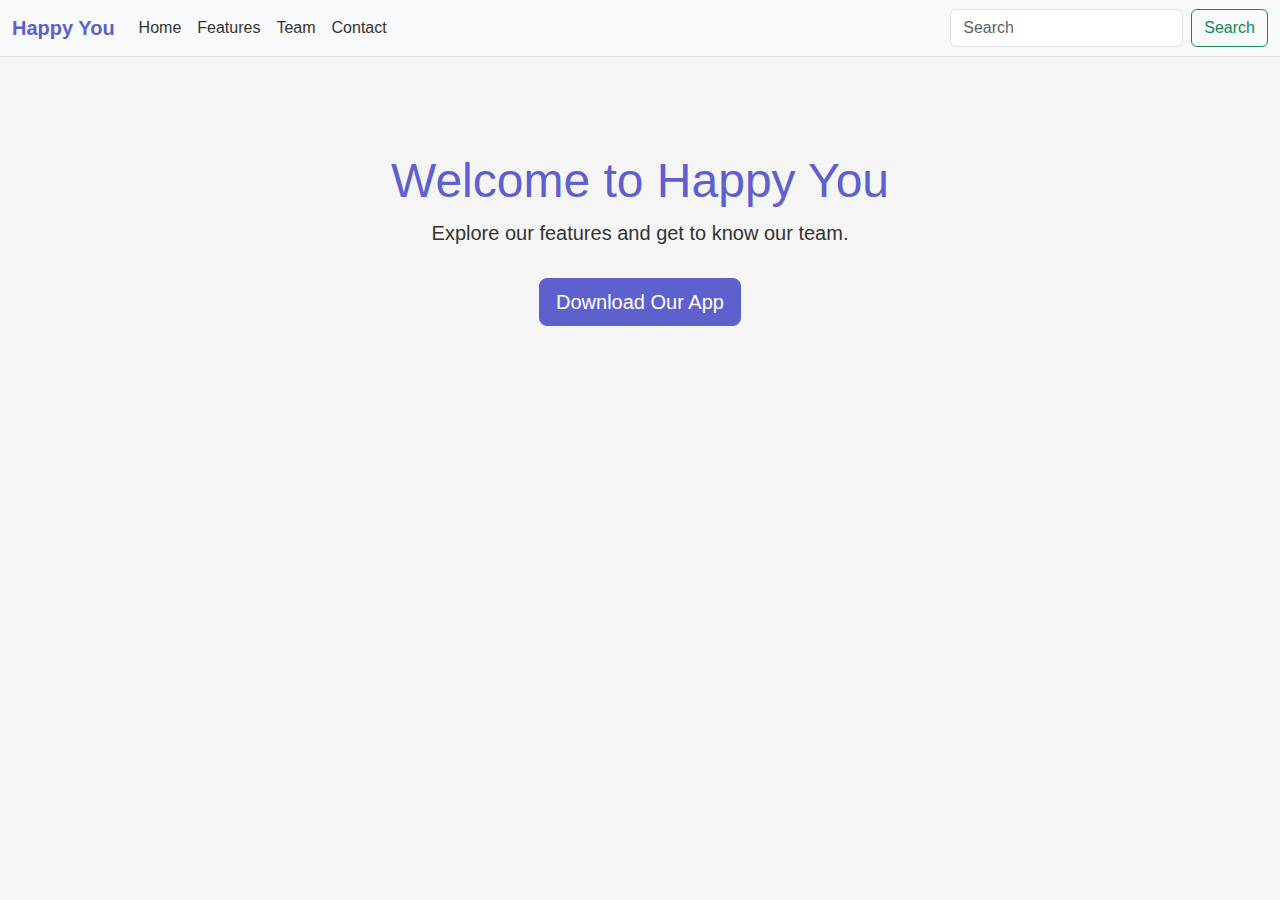
<file: Cloud Computing/Landing Page/index.html>
<!DOCTYPE html>
<html lang="en">
  <head>
    <meta charset="UTF-8" />
    <meta name="viewport" content="width=device-width, initial-scale=1.0" />
    <title>Happy You - Home</title>
    <link
      href="https://cdn.jsdelivr.net/npm/bootstrap@5.3.3/dist/css/bootstrap.min.css"
      rel="stylesheet"
    />
    <link href="css/style.css" rel="stylesheet" />
  </head>
  <body>
    <!-- Navbar -->
    <nav class="navbar navbar-expand-lg bg-body-tertiary fixed-top">
      <div class="container-fluid">
        <a class="navbar-brand" href="index.html">Happy You</a>
        <button
          class="navbar-toggler"
          type="button"
          data-bs-toggle="collapse"
          data-bs-target="#navbarSupportedContent"
          aria-controls="navbarSupportedContent"
          aria-expanded="false"
          aria-label="Toggle navigation"
        >
          <span class="navbar-toggler-icon"></span>
        </button>
        <div class="collapse navbar-collapse" id="navbarSupportedContent">
          <ul class="navbar-nav me-auto mb-2 mb-lg-0">
            <li class="nav-item">
              <a class="nav-link active" aria-current="page" href="index.html"
                >Home</a
              >
            </li>
            <li class="nav-item">
              <a class="nav-link" href="features.html">Features</a>
            </li>
            <li class="nav-item">
              <a class="nav-link" href="team.html">Team</a>
            </li>
            <li class="nav-item">
              <a class="nav-link" href="contact.html">Contact</a>
            </li>
          </ul>
          <form class="d-flex" role="search">
            <input
              class="form-control me-2"
              type="search"
              placeholder="Search"
              aria-label="Search"
            />
            <button class="btn btn-outline-success" type="submit">
              Search
            </button>
          </form>
        </div>
      </div>
    </nav>

    <!-- Content -->
    <div class="container mt-5 pt-5 text-center">
      <h1>Welcome to Happy You</h1>
      <p>Explore our features and get to know our team.</p>
      <a href="path/to/your/app.apk" class="btn btn-primary btn-lg" download
        >Download Our App</a
      >
    </div>

    <script src="https://cdn.jsdelivr.net/npm/bootstrap@5.3.3/dist/js/bootstrap.bundle.min.js"></script>
  </body>
</html>
</file>
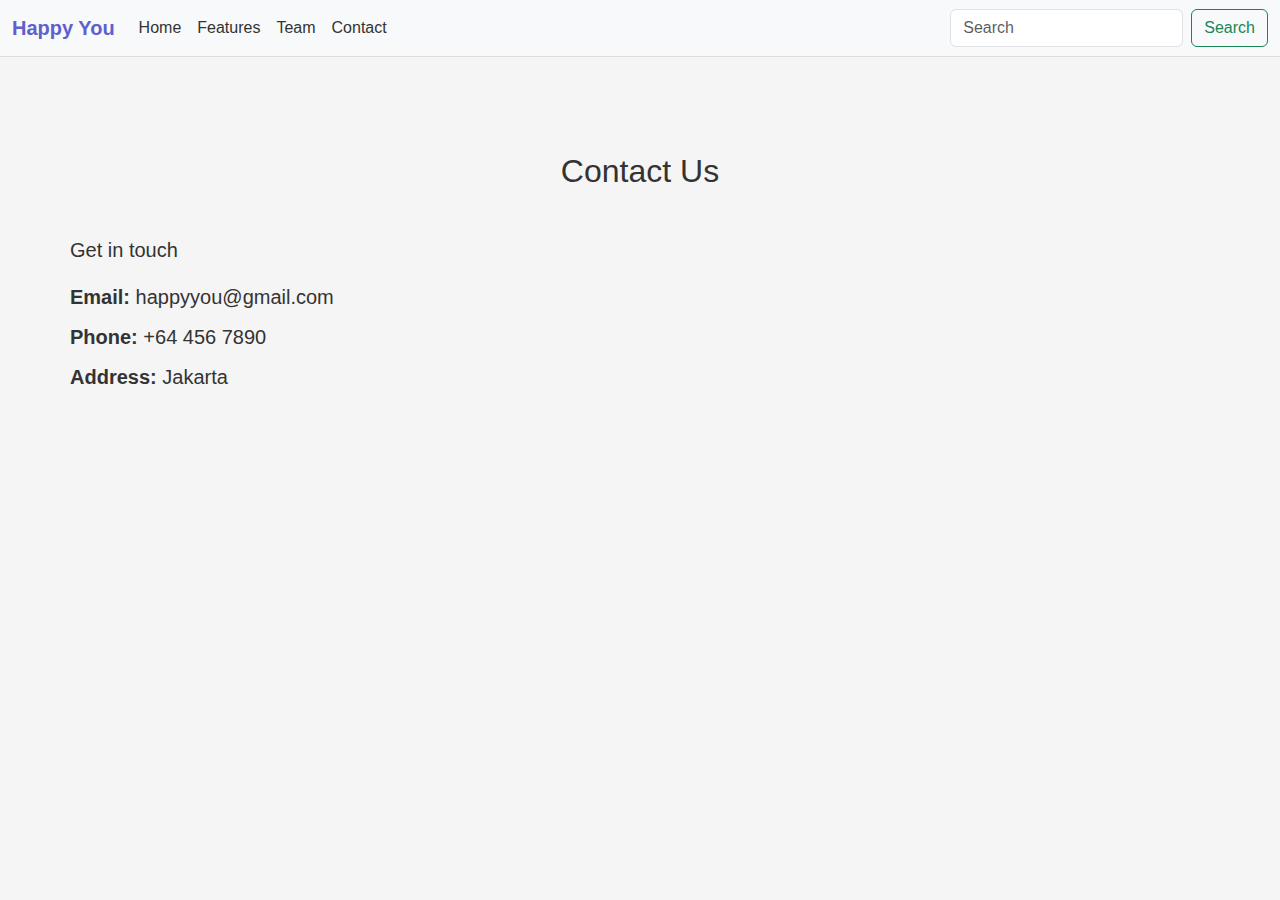
<file: contact.html>
<!DOCTYPE html>
<html lang="en">
  <head>
    <meta charset="UTF-8" />
    <meta name="viewport" content="width=device-width, initial-scale=1.0" />
    <title>Happy You - Contact</title>
    <link
      href="https://cdn.jsdelivr.net/npm/bootstrap@5.3.3/dist/css/bootstrap.min.css"
      rel="stylesheet"
    />
    <link href="css/style.css" rel="stylesheet" />
  </head>
  <body>
    <!-- Navbar -->
    <nav class="navbar navbar-expand-lg bg-body-tertiary fixed-top">
      <div class="container-fluid">
        <a class="navbar-brand" href="index.html">Happy You</a>
        <button
          class="navbar-toggler"
          type="button"
          data-bs-toggle="collapse"
          data-bs-target="#navbarSupportedContent"
          aria-controls="navbarSupportedContent"
          aria-expanded="false"
          aria-label="Toggle navigation"
        >
          <span class="navbar-toggler-icon"></span>
        </button>
        <div class="collapse navbar-collapse" id="navbarSupportedContent">
          <ul class="navbar-nav me-auto mb-2 mb-lg-0">
            <li class="nav-item">
              <a class="nav-link" href="index.html">Home</a>
            </li>
            <li class="nav-item">
              <a class="nav-link" href="features.html">Features</a>
            </li>
            <li class="nav-item">
              <a class="nav-link" href="team.html">Team</a>
            </li>
            <li class="nav-item">
              <a class="nav-link active" aria-current="page" href="contact.html"
                >Contact</a
              >
            </li>
          </ul>
          <form class="d-flex" role="search">
            <input
              class="form-control me-2"
              type="search"
              placeholder="Search"
              aria-label="Search"
            />
            <button class="btn btn-outline-success" type="submit">
              Search
            </button>
          </form>
        </div>
      </div>
    </nav>

    <!-- Contact Section -->
    <section id="contact" class="container mt-5 pt-5">
      <h2 class="text-center mb-5">Contact Us</h2>
      <div class="row">
        <div class="col-md-6">
          <h5>Get in touch</h5>
          <p><strong>Email:</strong> happyyou@gmail.com</p>
          <p><strong>Phone:</strong> +64 456 7890</p>
          <p><strong>Address:</strong> Jakarta</p>
        </div>
      </div>
    </section>

    <script src="https://cdn.jsdelivr.net/npm/bootstrap@5.3.3/dist/js/bootstrap.bundle.min.js"></script>
  </body>
</html>
</file>
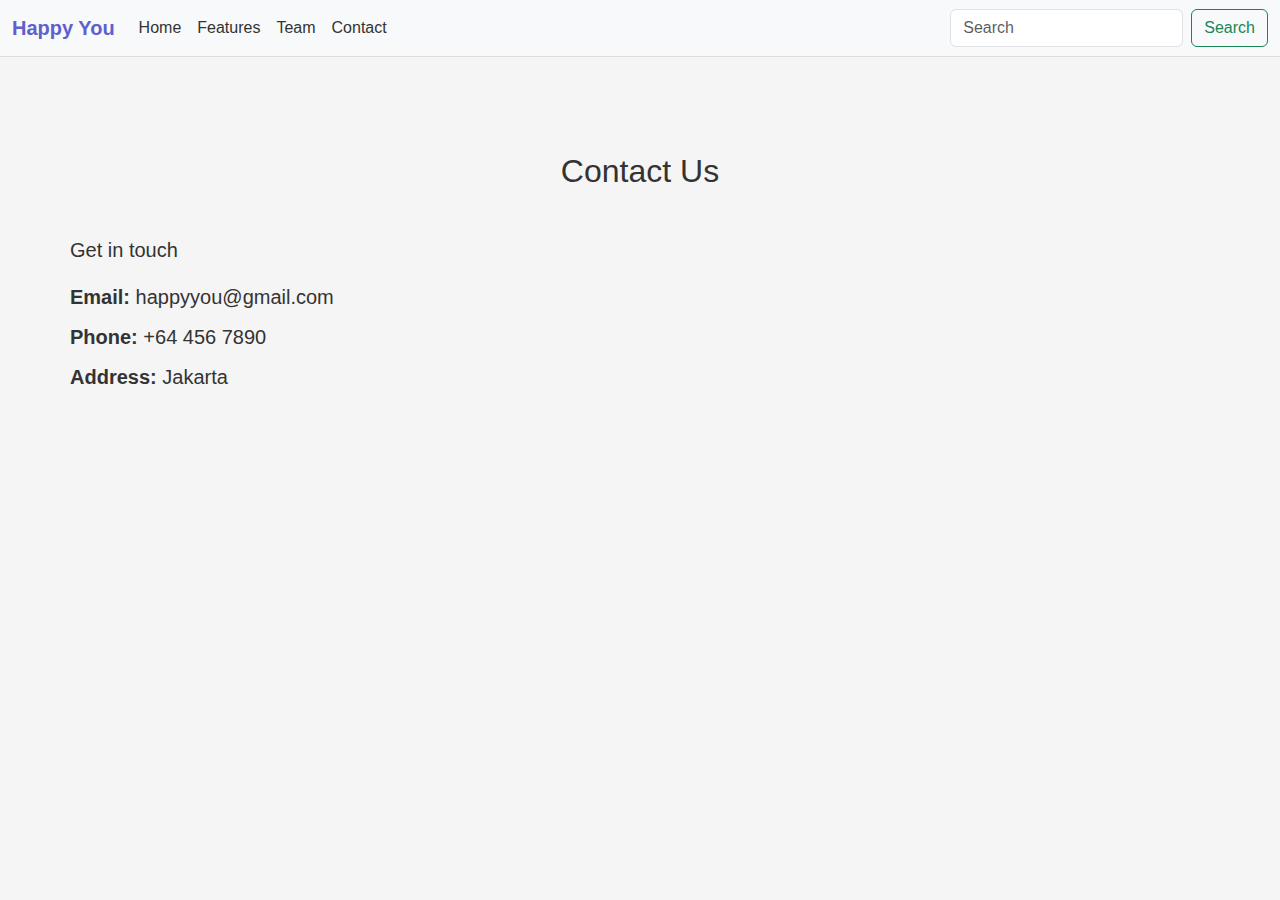
<file: Cloud Computing/Landing Page/contact.html>
<!DOCTYPE html>
<html lang="en">
  <head>
    <meta charset="UTF-8" />
    <meta name="viewport" content="width=device-width, initial-scale=1.0" />
    <title>Happy You - Contact</title>
    <link
      href="https://cdn.jsdelivr.net/npm/bootstrap@5.3.3/dist/css/bootstrap.min.css"
      rel="stylesheet"
    />
    <link href="css/style.css" rel="stylesheet" />
  </head>
  <body>
    <!-- Navbar -->
    <nav class="navbar navbar-expand-lg bg-body-tertiary fixed-top">
      <div class="container-fluid">
        <a class="navbar-brand" href="index.html">Happy You</a>
        <button
          class="navbar-toggler"
          type="button"
          data-bs-toggle="collapse"
          data-bs-target="#navbarSupportedContent"
          aria-controls="navbarSupportedContent"
          aria-expanded="false"
          aria-label="Toggle navigation"
        >
          <span class="navbar-toggler-icon"></span>
        </button>
        <div class="collapse navbar-collapse" id="navbarSupportedContent">
          <ul class="navbar-nav me-auto mb-2 mb-lg-0">
            <li class="nav-item">
              <a class="nav-link" href="index.html">Home</a>
            </li>
            <li class="nav-item">
              <a class="nav-link" href="features.html">Features</a>
            </li>
            <li class="nav-item">
              <a class="nav-link" href="team.html">Team</a>
            </li>
            <li class="nav-item">
              <a class="nav-link active" aria-current="page" href="contact.html"
                >Contact</a
              >
            </li>
          </ul>
          <form class="d-flex" role="search">
            <input
              class="form-control me-2"
              type="search"
              placeholder="Search"
              aria-label="Search"
            />
            <button class="btn btn-outline-success" type="submit">
              Search
            </button>
          </form>
        </div>
      </div>
    </nav>

    <!-- Contact Section -->
    <section id="contact" class="container mt-5 pt-5">
      <h2 class="text-center mb-5">Contact Us</h2>
      <div class="row">
        <div class="col-md-6">
          <h5>Get in touch</h5>
          <p><strong>Email:</strong> happyyou@gmail.com</p>
          <p><strong>Phone:</strong> +64 456 7890</p>
          <p><strong>Address:</strong> Jakarta</p>
        </div>
      </div>
    </section>

    <script src="https://cdn.jsdelivr.net/npm/bootstrap@5.3.3/dist/js/bootstrap.bundle.min.js"></script>
  </body>
</html>
</file>
<file: Cloud Computing/Landing Page/css/style.css>
/* General Styles */
body {
    padding-top: 56px; /* Adjust based on navbar height */
  }
  
  .navbar-brand {
    font-weight: bold;
  }
  
  .feature-image {
    width: 100%;
    height: auto; /* Let the image adjust height automatically */
    object-fit: cover; /* Ensures the image covers the box without stretching */
    object-position: center; /* Center the image within the box */
  }
  
  .feature-image-row2 {
    width: 100%;
    height: auto; /* Let the image adjust height automatically */
    object-fit: cover;
    object-position: center;
    margin-top: 20px;
  }
  
  .card img {
    width: 100%;
    height: 250px; /* Ensures consistent height for team member images */
    object-fit: cover; /* Ensures the image covers the box without stretching */
    object-position: center; /* Center the image within the box */
  }
  
  body {
    font-family: 'Arial', sans-serif;
    background-color: #f5f5f5;
    color: #333;
  }
  
  .navbar {
    background-color: #fff;
    border-bottom: 1px solid #ddd;
  }
  
  .navbar-brand {
    font-weight: bold;
    color: #5e60ce !important;
  }
  
  .nav-link {
    color: #333 !important;
    transition: color 0.3s;
  }
  
  .nav-link:hover {
    color: #5e60ce !important;
  }
  
  .container {
    margin-top: 100px;
  }
  
  h1 {
    font-size: 3rem;
    color: #5e60ce;
  }
  
  p {
    font-size: 1.25rem;
    margin-bottom: 30px;
  }
  
  .btn-primary {
    background-color: #5e60ce;
    border-color: #5e60ce;
    transition: background-color 0.3s, border-color 0.3s;
  }
  
  .btn-primary:hover {
    background-color: #4a4bda;
    border-color: #4a4bda;
  }
  
  /* Contact Section Styles */
  #contact {
    padding: 50px 0;
  }
  
  #contact h5 {
    margin-bottom: 20px;
  }
  
  #contact p {
    margin-bottom: 10px;
  }
  
  #contact .form-control {
    margin-bottom: 15px;
  }
  
  #contact .btn-primary {
    background-color: #5e60ce;
    border-color: #5e60ce;
  }
  
  #contact .btn-primary:hover {
    background-color: #4a4bda;
    border-color: #4a4bda;
  }
  
  /* Sticky Navbar */
  .sticky {
    box-shadow: 0 4px 2px -2px gray;
    transition: box-shadow 0.3s;
  }
</file>
<file: css/style.css>
/* General Styles */
body {
  padding-top: 56px; /* Adjust based on navbar height */
}

.navbar-brand {
  font-weight: bold;
}

.feature-image {
  width: 100%;
  height: auto; /* Let the image adjust height automatically */
  object-fit: cover; /* Ensures the image covers the box without stretching */
  object-position: center; /* Center the image within the box */
}

.feature-image-row2 {
  width: 100%;
  height: auto; /* Let the image adjust height automatically */
  object-fit: cover;
  object-position: center;
  margin-top: 20px;
}

.card img {
  width: 100%;
  height: 250px; /* Ensures consistent height for team member images */
  object-fit: cover; /* Ensures the image covers the box without stretching */
  object-position: center; /* Center the image within the box */
}

body {
  font-family: 'Arial', sans-serif;
  background-color: #f5f5f5;
  color: #333;
}

.navbar {
  background-color: #fff;
  border-bottom: 1px solid #ddd;
}

.navbar-brand {
  font-weight: bold;
  color: #5e60ce !important;
}

.nav-link {
  color: #333 !important;
  transition: color 0.3s;
}

.nav-link:hover {
  color: #5e60ce !important;
}

.container {
  margin-top: 100px;
}

h1 {
  font-size: 3rem;
  color: #5e60ce;
}

p {
  font-size: 1.25rem;
  margin-bottom: 30px;
}

.btn-primary {
  background-color: #5e60ce;
  border-color: #5e60ce;
  transition: background-color 0.3s, border-color 0.3s;
}

.btn-primary:hover {
  background-color: #4a4bda;
  border-color: #4a4bda;
}

/* Contact Section Styles */
#contact {
  padding: 50px 0;
}

#contact h5 {
  margin-bottom: 20px;
}

#contact p {
  margin-bottom: 10px;
}

#contact .form-control {
  margin-bottom: 15px;
}

#contact .btn-primary {
  background-color: #5e60ce;
  border-color: #5e60ce;
}

#contact .btn-primary:hover {
  background-color: #4a4bda;
  border-color: #4a4bda;
}

/* Sticky Navbar */
.sticky {
  box-shadow: 0 4px 2px -2px gray;
  transition: box-shadow 0.3s;
}
</file>
